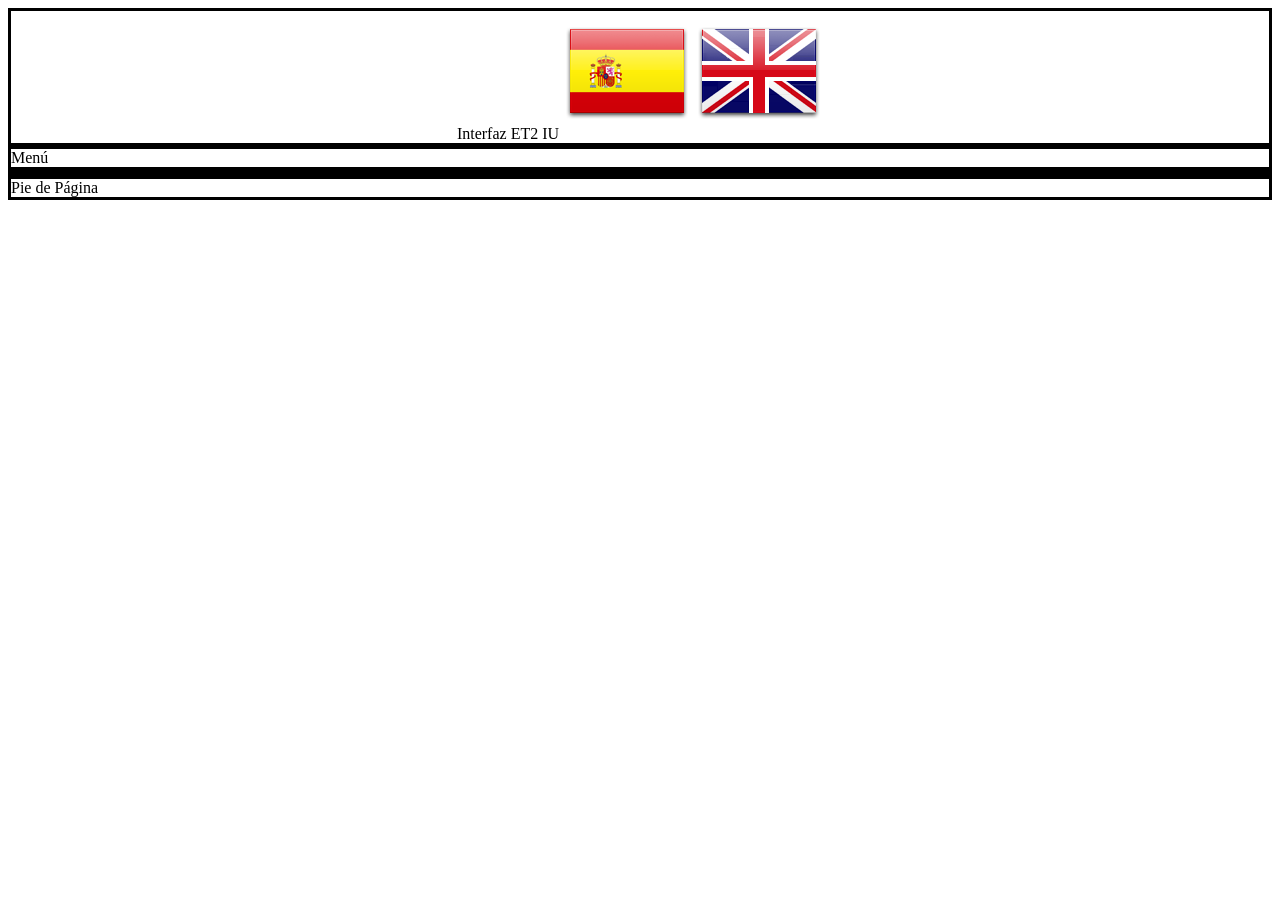
<file: ET3_ ET3_xor_Coffee_enjoyers/CODIGO/index.html>
<!DOCTYPE html>
<html>

<head>

	<meta charset="UTF-8">
	<!-- Igual el linkeo este hay que cambiarlo no estoy seguro, solo le cambie el nombre del archivo -->
	<link rel="stylesheet" type="text/css" href="./css/IU.css" media="screen" />

	<!-- ficheros de idiomas -->
	<script type="text/javascript" src="./locale/idioma.js"></script>
	<script type="text/javascript" src="./js_app/Textos_ES.js"></script>
	<script type="text/javascript" src="./js_app/Textos_EN.js"></script>

	<script type="text/javascript" src="./js_core/Validaciones_Atomicas.js"></script>
	<script type="text/javascript" src="./js_core/ExternalAccess.js"></script>
	<script type="text/javascript" src="./js_core/Tests_class.js"></script>
	<script type="text/javascript" src="./js_core/DOM_class.js"></script>

	<script type="text/javascript" src="./js_base/EntidadAbstracta.js"></script>

	<script type="text/javascript" src="./js_app/analysis_preparation.js"></script>
	<script type="text/javascript" src="./js_app/project.js"></script>
	<script type="text/javascript" src="./js_app/tests_analysis_preparation.js"></script>
	<script type="text/javascript" src="./js_app/tests_project.js"></script>


	<!-- Hace falta cargar los html del API y estructuras?-->

	<!-- Creo que hace falta cargar el de datos-->

	<!-- este es el script que carga las librerias ajax que usamos para acceder al back -->
	<script src="https://ajax.googleapis.com/ajax/libs/jquery/3.7.1/jquery.min.js"></script>
</head>

<body onload="">

	<header id='header_page' class='bordeado'>
		<spam class="text_titulo_app"></spam>

		<img src="./iconos/Spain.png" onclick="setLang('ES');" />
		<img src="./iconos/United-Kingdom.png" onclick="setLang('EN');" />

		<img id="botonTEST" src="./iconos/TEST.png" onclick="validar.test_run();" />
	</header>

	<nav class='bordeado'><span class="text_titulo_menu" onclick="menu_work();">Opciones de ménu</span></nav>

	<aside id='div-menu'>
		<ol>
			<li class="opcionmenu"><span class="text_project" onclick="validar = new project();"></span></li>
			<li class="opcionmenu"><span class="text_analysis_prep"
					onclick="validar = new analysis_preparation();"></span></li>
		</ol>
	</aside>

	<section id="workspace" class='bordeado'>

		<div id='title_page' class='bordeado'>
			<spam id="text_title_page" class="">titulo de pagina de entidad</spam>
		</div>

		<div id="id_tabla_datos">

			<div id="addysearch">
				<img id="botonADD" src="./iconos/ADD.png" onclick="validar.createForm_ADD();" />
				<img id="botonSEARCH" src="./iconos/SEARCH.png" onclick="validar.createForm_SEARCH();" />

				<select id="seleccioncolumnas" size="2" multiple>
				</select>

			</div>

			<table id="tabladatosalumnos">
				<thead id="titulostablacabecera"></thead>
				<tbody id="muestradatostabla"></tbody>
			</table>

			<br>
			<img src="./iconos/BACK.png" onclick="validar.cerrar_tabla();" />

		</div>

	</section>

	<div class="div_IU_form" id='div_IU_form'>

		<div class="contenidoForm" id="contenidoForm">
			<div class="class_titulo_form">
				<spam id="class_contenido_titulo_form" class="">titulo para el formulario de este tamano</spam>
			</div>

			<form id='IU_form' name='IU_form' method='POST' enctype="multipart/form-data" class="formulario">

			</form>
			<br>
			<img src="./iconos/BACK.png" onclick="validar.cerrar_formulario();" />
		</div>

	</div>


	<div class="contenidoForm" id='div_IU_test'>

		<div class="" id="contenidoTests">
			<h1 id="res_estructura_tests"></h1>
			<p id="resultadodef"></p>
			<table border="1">
				<tbody id="tablaresultadostest">
				</tbody>
			</table>
		</div>

		<div class="" id="contenidoPruebas">
			<h1 id="res_estructura_pruebas"></h1>
			<p id="resultadoprueba"></p>
			<div id="div_tabla_prueba">
				<table id="tabla_prueba" border="1">
					<tbody id="tablaresultadosprueba">
					</tbody>
				</table>
			</div>
		</div>

		<div class="" id="resultadopruebas">
			<h1 id="res_pruebas"></h1>
			<p id="resultadotest"></p>
			<div id="div_resultado_prueba">
				<table id="resultado_prueba" border="1">
					<tbody id="salidaresultadosprueba">
					</tbody>
				</table>

			</div>
		</div>

		<img src="./iconos/BACK.png" onclick="validar.cerrar_test();" />

	</div>



	<footer class='bordeado'>
		<spam class="text_titulo_pie">Pie de página</spam>
	</footer>

	<!-- Overlay para acompañar el modal -->
	<div id="modal_action_overlay"></div>

	<!-- Modal para mostrar los errores de accion -->
	<div id="error_action_modal">
		<span id="error_action_msg"></span>
		<!--<img src="./iconos/BACK.png" onclick="cerrarModalError();" />-->
		<button onclick="validar.cerrarModalError()">X</button>
	</div>

	<script type="text/javascript">

		document.getElementById('div-menu').style.display = 'none';
		document.getElementById('div_IU_form').style.display = 'none';
		document.getElementById('id_tabla_datos').style.display = 'none';
		document.getElementById('title_page').style.display = 'none';
		document.getElementById('botonTEST').style.display = 'none';
		document.getElementById('div_IU_test').style.display = 'none';
		// poner no visible el modal de error de accion
		document.getElementById('error_action_modal').style.display = 'none';

		function menu_work() {
			if (document.getElementById('div-menu').style.display == 'none') {
				document.getElementById('div-menu').style.display = 'block';
			}
			else {
				document.getElementById('div-menu').style.display = 'none';
			}
		}

		setLang('');

	</script>

</body>


</html>
</file>
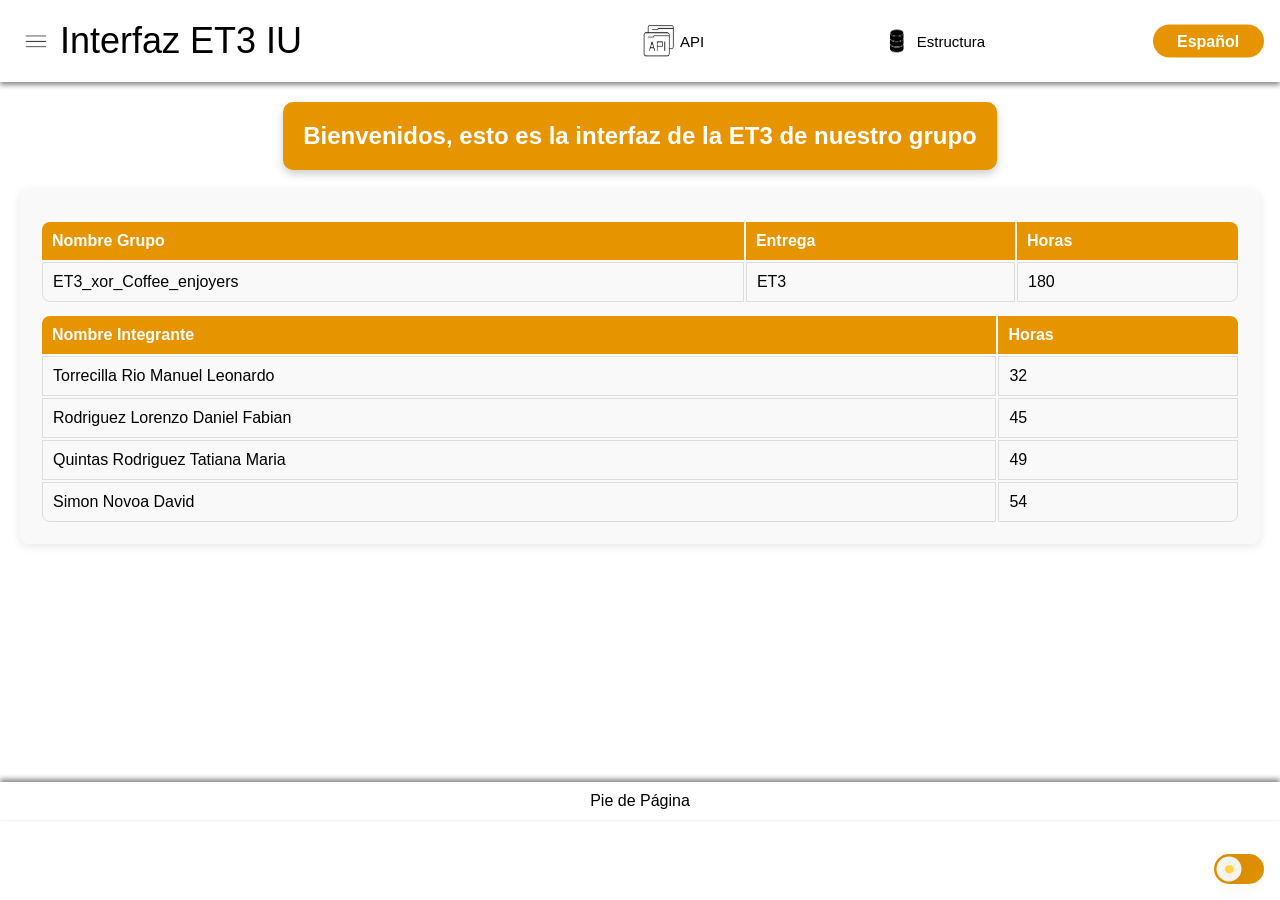
<file: ET3_ET3_xor_Coffee_enjoyers/CODIGO/index.html>
<!DOCTYPE html>
<html>

<head>
	<title class="text_titulo_app"></title>
	<meta charset="UTF-8">
	<meta name="viewport" content="width=device-width, initial-scale=1.0">

	<link rel="stylesheet" type="text/css" href="./css/IU.css" media="screen" />


	<!-- ficheros de idiomas -->
	<script type="text/javascript" src="./locale/idioma.js"></script>
	<script type="text/javascript" src="./js_app/Textos_ES.js"></script>
	<script type="text/javascript" src="./js_app/Textos_EN.js"></script>

	<!-- clases auxiliares -->
	<script type="text/javascript" src="./js_core/Validaciones_Atomicas.js"></script>
	<script type="text/javascript" src="./js_core/ExternalAccess.js"></script>
	<script type="text/javascript" src="./js_app/colocador_valores.js"></script>
	<script type="text/javascript" src="./js_app/constructor_form.js"></script>
	<script type="text/javascript" src="./js_app/constructor_validaciones.js"></script>

	<!-- arbol de clases de entidades -->
	<script type="text/javascript" src="./js_core/Tests_class.js"></script>
	<script type="text/javascript" src="./js_core/DOM_class.js"></script>
	<script type="text/javascript" src="./js_base/EntidadAbstracta.js"></script>

	<script type="text/javascript" src="./js_app/estructura_analysis_preparation.js"></script>
	<script type="text/javascript" src="./js_app/analysis_preparation.js"></script>

	<script type="text/javascript" src="./js_app/estructura_project.js"></script>
	<script type="text/javascript" src="./js_app/project.js"></script>

	<script type="text/javascript" src="./js_app/estructura_characteristic.js"></script>
	<script type="text/javascript" src="./js_app/characteristic.js"></script>

	<!-- Tests de entidades -->
	<script type="text/javascript" src="./js_app/tests_analysis_preparation.js"></script>
	<script type="text/javascript" src="./js_app/tests_project.js"></script>
	<script type="text/javascript" src="./js_app/tests_characteristic.js"></script>

	<!-- Fichero de datos-->
	<script type="text/javascript" src="./ET3_Datos_ET3_xor_Coffee_enjoyers.js"></script>

	<!-- este es el script que carga las librerias ajax que usamos para acceder al back -->
	<script src="https://ajax.googleapis.com/ajax/libs/jquery/3.7.1/jquery.min.js"></script>
</head>

<body onload="" class="darkmode">

	<div class="contenidoForm" id='div_IU_test'>

		<div class="" id="contenidoTests">
			<h1 id="res_estructura_tests"></h1>
			<p id="resultadodef"></p>
			<table border="1">
				<tbody id="tablaresultadostest">
				</tbody>
			</table>
		</div>

		<div class="" id="contenidoPruebas">
			<h1 id="res_estructura_pruebas"></h1>
			<p id="resultadoprueba"></p>
			<div id="div_tabla_prueba">
				<table id="tabla_prueba" border="1">
					<tbody id="tablaresultadosprueba">
					</tbody>
				</table>
			</div>
		</div>

		<div class="" id="resultadopruebas">
			<h1 id="res_pruebas"></h1>
			<p id="resultadotest"></p>
			<div id="div_resultado_prueba">
				<table id="resultado_prueba" border="1">
					<tbody id="salidaresultadosprueba">
					</tbody>
				</table>

			</div>
		</div>
		<img id="botonBACK" src="./iconos/BACK.png" onclick="validar.cerrar_test();"
			onmouseover="changeImageOnHover(true, 'BACK');" onmouseout="changeImageOnHover(false, 'BACK');" />
	</div>

	<header id='header_page' class='bordeado'>

		<nav class='navbar'>
			<img id="botonMENU" src="./iconos/MENU.png" onclick="menu_work();"
				onmouseover="changeImageOnHover(true, 'MENU');" onmouseout="changeImageOnHover(false, 'MENU');" />
		</nav>

		<aside id='div-menu'>
			<h2 class="text_titulo_menu"></h2>
			<ol class="no-style">
				<li class="opcionmenu"><span  class="text_project" 
						onclick="validar = new project(); menu_work();"></span></li>
				<li class="opcionmenu"><span class="text_analysis_prep" 
						onclick="validar = new analysis_preparation(); menu_work();"></span></li>
				<li class="opcionmenu"><span class="text_characteristic" 
						onclick="validar = new characteristic(); menu_work();"></span>
				</li>
			</ol>

		</aside>

		<spam class="text_titulo_app"></spam>

		<div class="opciones">
			<a href="API.html" class="conjuntoAPI">
				<img id="botonAPI" src="./iconos/API.png" onmouseover="changeImageOnHover(true, 'API');"
					onmouseout="changeImageOnHover(false, 'API');" />
				<span class="API" onmouseover="changeImageOnHover(true, 'API');"
					onmouseout="changeImageOnHover(false, 'API');"></span>

			</a>
			<a href="estructuras.html" class="conjuntoESTRUCTURAS">
				<img id="botonESTRUCTURAS" src="./iconos/ESTRUCTURAS.png"
					onmouseover="changeImageOnHover(true, 'ESTRUCTURAS');"
					onmouseout="changeImageOnHover(false, 'ESTRUCTURAS');" />
				<span class="base_de_datos" onmouseover="changeImageOnHover(true, 'ESTRUCTURAS');"
				onmouseout="changeImageOnHover(false, 'ESTRUCTURAS');"></span>
			</a>
		</div>

		<!-- Select para cambiar idiomas -->
		<select id="languageSelect" onchange="setLang(this.value);">
			<option value="ES" class="idiomaES"></option>
			<option value="EN" class="idiomaEN"></option>
		</select>

		<img id="botonTEST" src="./iconos/TEST.png" onclick="validar.test_run();"
			onmouseover="changeImageOnHover(true, 'TEST');" onmouseout="changeImageOnHover(false, 'TEST');" />


	</header>

	<section id="workspace" class='bordeado'>

		<div id='title_page' class='bordeado'>
			<spam id="text_title_page" class=""></spam>
		</div>

		<div id="id_tabla_datos">

			<div id="addysearch">
				<img id="botonADD" src="./iconos/ADD.png" onclick="validar.createForm('ADD');"
					onmouseover="changeImageOnHover(true, 'ADD');" onmouseout="changeImageOnHover(false, 'ADD');" />

				<img id="botonSEARCH" src="./iconos/SEARCH.png" onclick="validar.createForm('SEARCH');"
					onmouseover="changeImageOnHover(true, 'SEARCH');"
					onmouseout="changeImageOnHover(false, 'SEARCH');" />


				<select id="seleccioncolumnas" size="2" multiple>
				</select>

				<div class="botonesSiguienteAnterior">
					<img id="botonANT" src="./iconos/ANT.png" onmouseover="changeImageOnHover(true, 'ANT');"
						onmouseout="changeImageOnHover(false, 'ANT');" />

					<span id="PaginaActual"></span>
					<span id="preposicionPag" class="preposicionPag"></span>
					<span id="FilasTotales"></span>

					<img id="botonSIG" src="./iconos/SIG.png" onmouseover="changeImageOnHover(true, 'SIG');"
						onmouseout="changeImageOnHover(false, 'SIG');" />
				</div>

			</div>

			<table id="tabladatosalumnos">
				<thead id="titulostablacabecera"></thead>
				<tbody id="muestradatostabla"></tbody>
			</table>

			<br>
			<img id="botonBACK2" src="./iconos/BACK.png" onclick="validar.cerrar_tabla();"
				onmouseover="changeImageOnHover(true, 'BACK','2');"
				onmouseout="changeImageOnHover(false, 'BACK','2');" />

		</div>

	</section>

	<div class="div_IU_form" id='div_IU_form'>

		<div class="contenidoForm" id="contenidoForm">
			<div class="class_titulo_form">
				<spam id="class_contenido_titulo_form" class=""></spam>
			</div>

			<form id='IU_form' name='IU_form' method='POST' enctype="multipart/form-data" class="formulario">

			</form>
			<br>

			<img id="botonBACK3" src="./iconos/BACK.png" onclick="validar.cerrar_formulario();"
				onmouseover="changeImageOnHover(true, 'BACK','3');"
				onmouseout="changeImageOnHover(false, 'BACK','3');" />

		</div>

	</div>

	<h1 id="textoInicio" class="textoInicio"></h1>

	<div id="divTablasDatosEntrega">
		<table>
			<tbody id="salidaDatosEntrega">
			</tbody>
		</table>
		<table>
			<tbody id="salidaDatosEntregaPersonas">
			</tbody>
		</table>

	</div>

	<footer id="footer_page">
		<spam class="text_titulo_pie"></spam>
	</footer>

	<!-- Overlay para acompañar el modal -->
	<div id="modal_action_overlay"></div>

	<!-- Modal para mostrar los errores de accion -->
	<div id="error_action_modal">
		<span id="error_action_msg"></span>
		<br>
		<button id="cerrar_modal" onclick="validar.cerrarModalError()">X</button>
	</div>

	<input type="checkbox" class="toggle" id="themeToggle" onclick="toggleTheme()">
	<div class="display">
		<label for="themeToggle" class="theme-label">
			<div class="circle">
				<img class="sun" src="./iconos/SUN.png" height='16px' />
				<img class="moon" src="./iconos/MOON.png" height='16px' />
			</div>
		</label>
	</div>

	<script type="text/javascript">

		function evento(event) {
			const menu = document.getElementById('div-menu');
			const menuToggleButton = document.getElementById('botonMENU');

			// Si el clic no fue dentro del menú ni en el botón para abrir el menú, cerramos el menú
			if (!menu.contains(event.target) && event.target !== menuToggleButton) {
				menu_work();
			}
		}

		function menu_work() {
			if (document.getElementById('div-menu').style.display == 'none') {
				document.getElementById('div-menu').style.display = 'block';
				// Cerrar el menú si se hace clic fuera de él
				document.addEventListener('click', evento);

			}
			else {
				document.getElementById('div-menu').style.display = 'none';
				document.removeEventListener('click', evento);

			}
		}

		document.getElementById('div-menu').style.display = 'none';
		document.getElementById('div_IU_form').style.display = 'none';
		document.getElementById('id_tabla_datos').style.display = 'none';
		document.getElementById('title_page').style.display = 'none';
		document.getElementById('botonTEST').style.display = 'none';
		document.getElementById('div_IU_test').style.display = 'none';
		// poner no visible el modal de error de accion
		document.getElementById('error_action_modal').style.display = 'none';


		let datos = eval("def_grupo_ET3_xor_Coffee_enjoyers");
		document.getElementById('divTablasDatosEntrega').style.display = 'block';
		let headersEntrega = `<tr class="parteSuperior1">
        	<th class="Nombre Grupo">Nombre Grupo</th>
        	<th class="Entrega">Entrega</th>
        	<th class="Horas Totales">Horas Totales</th>
        	</tr>`;
		document.getElementById('salidaDatosEntrega').innerHTML = headersEntrega;
		let headersPersonas = `<tr>
        	<th class="Nombre Integrante">Nombre Integrante</th>
        	<th class="Horas">Horas</th>
        	</tr>`;
		document.getElementById('salidaDatosEntregaPersonas').innerHTML = headersPersonas;

		let datosEntrega = `<tr>
            <td>`+ datos[1] + `</td>
            <td>`+ datos[0] + `</td>
            <td>`+ datos[4] + `</td>
            </tr>`;
		document.getElementById('salidaDatosEntrega').innerHTML += datosEntrega;

		let datosPersona = "";
		for (let i = 0; i < datos[2].length; i++) {
			datosPersona += `<tr>
            <td>`+ datos[2][i] + `</td>
            <td>`+ datos[3][i] + `</td>
            </tr>`;
		}
		document.getElementById('salidaDatosEntregaPersonas').innerHTML += datosPersona;
		setLang('');




		function toggleTheme() {
			const body = document.body;

			// Verificar si está en modo oscuro antes de cambiar
			const isDarkMode = body.classList.contains('darkmode');
			const actions = ['SEARCH', 'ADD', 'BACK', 'MENU', 'API', 'ESTRUCTURAS', 'TEST', 'SIG', 'ANT', 'SHOWCURRENT', 'DELETE', 'EDIT', 'FILE'];  // Asegúrate de incluir todas las acciones que usas en tu página

			// Cambiar entre modo claro y oscuro
			if (isDarkMode) {
				body.classList.remove('darkmode');
				body.classList.add('lightmode');
			} else {
				body.classList.remove('lightmode');
				body.classList.add('darkmode');
			}

			// Actualizar las imágenes después de cambiar el tema
			actions.forEach(action => {
				const botones = document.querySelectorAll(`[id^="boton${action}"]`);  // Obtener todos los botones que empiezan con "boton" + acciónacción
				botones.forEach(boton => {
					if (body.classList.contains('darkmode')) {
						boton.src = `./iconos/` + action + `(gris).png`;  // Imagen para modo oscuro
					} else {
						boton.src = `./iconos/` + action + `.png`;  // Imagen para modo claro
					}
					boton.style.width = '40px';
					boton.style.height = '40px';
				});
			});
		}



		document.addEventListener('DOMContentLoaded', () => {
			const body = document.body;
			const toggle = document.getElementById('themeToggle');
			const actions = ['SEARCH', 'ADD', 'BACK', 'MENU', 'API', 'ESTRUCTURAS', 'TEST', 'SIG', 'ANT', 'SHOWCURRENT', 'DELETE', 'EDIT', 'FILE'];  // Asegúrate de incluir todas las acciones que usas en tu página

			// Establecer modo claro por defecto
			body.classList.remove('darkmode');
			body.classList.add('lightmode');

			// Sincronizar el estado del toggle (asegura que el botón esté en la posición "apagado")
			toggle.checked = false;

			actions.forEach(action => {
				const botones = document.querySelectorAll(`[id^="boton${action}"]`);  // Obtener todos los botones que empiezan con "boton" + acciónacción
				botones.forEach(boton => {
					if (body.classList.contains('darkmode')) {
						boton.src = `./iconos/` + action + `(gris).png`;  // Imagen para modo oscuro
					} else {
						boton.src = `./iconos/` + action + `.png`;  // Imagen para modo claro
					}
					boton.style.width = '40px';
					boton.style.height = '40px';
				});
			});
		});




		function changeImageOnHover(isMouseOver, action, aux = "") {
			const body = document.body;
			boton = document.getElementById("boton" + action + aux);
			if (isMouseOver) {
				// Si el mouse está sobre la imagen, la cambiamos
				if (body.classList.contains('darkmode')) {
					boton.src = `./iconos/` + action + `(naranja).png`;  // Imagen oscura al pasar el mouse
				} else {
					boton.src = `./iconos/` + action + `(naranja).png`;  // Otra imagen al pasar el mouse en modo claro
				}
				boton.style.width = '40px';
				boton.style.height = '40px';
			} else {
				// Cuando el mouse sale de la imagen, la restauramos según el modo
				if (body.classList.contains('darkmode')) {
					boton.src = `./iconos/` + action + `(gris).png`;  // Imagen para modo oscuro
				} else {
					boton.src = `./iconos/` + action + `.png`;  // Imagen para modo claro
				}
				boton.style.width = '40px';
				boton.style.height = '40px';
			}
		}


	</script>

</body>


</html>
</file>
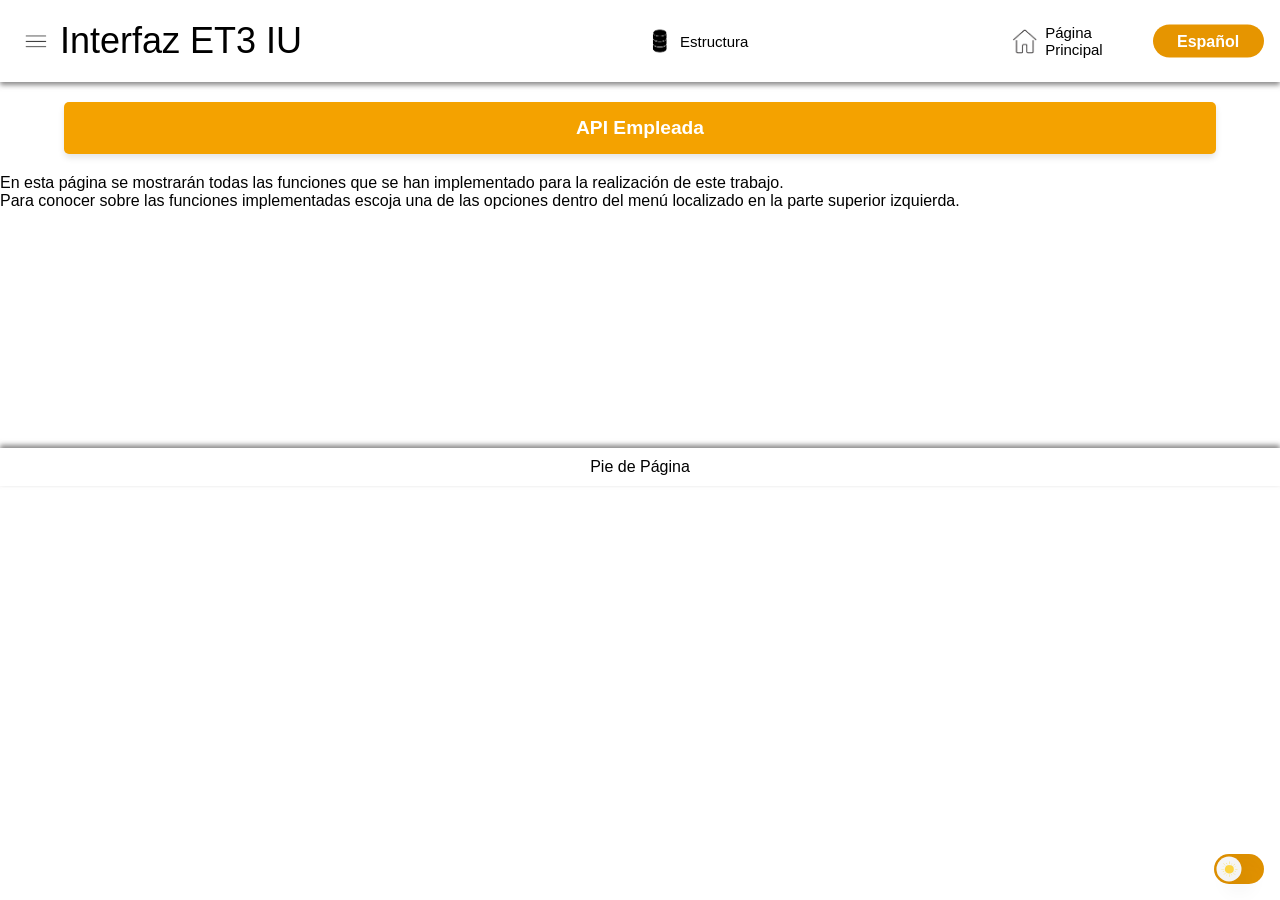
<file: ET3_ET3_xor_Coffee_enjoyers/CODIGO/API.html>
<!DOCTYPE html>
<html>

<head>
    <title class="text_titulo_app_api"></title>
    <meta charset="UTF-8">
    <meta name="viewport" content="width=device-width, initial-scale=1.0">

	<link rel="stylesheet" type="text/css" href="./css/IU.css" media="screen" />


    <!-- ficheros de idiomas -->
    <script type="text/javascript" src="./locale/idioma.js"></script>
    <script type="text/javascript" src="./js_app/Textos_ES.js"></script>
    <script type="text/javascript" src="./js_app/Textos_EN.js"></script>

</head>

<body onload="" class="darkmode">

    <header id='header_page' class='bordeado'>

        <nav class="navbar">
            <img id="botonMENU" src="./iconos/MENU.png" onclick="menu_work();"
                onmouseover="changeImageOnHover(true, 'MENU');" onmouseout="changeImageOnHover(false, 'MENU');" />
        </nav>

        <aside id='div-menu'>
            <h2 class="text_titulo_menu"></h2>
            <ol class="no-style">
                <li class="opcionmenu"><span class="opt_funciones_test" 
                        onclick="showAPI('test'); menu_work();"></span></li>
                <li class="opcionmenu"><span class="opt_funciones_tabla" 
                        onclick="showAPI('tabla'); menu_work();"></span></li>
                <li class="opcionmenu"><span class="opt_funciones_form" 
                        onclick="showAPI('form'); menu_work();"></span></li>
                <li class="opcionmenu"><span class="opt_funciones_valid" 
                        onclick="showAPI('validaciones'); menu_work();"></span></li>
                <li class="opcionmenu"><span class="opt_funciones_other" 
                        onclick="showAPI('other'); menu_work();"></span>
                </li>
            </ol>

        </aside>

        <spam class="text_titulo_app"></spam>

        <div class="opciones">
            <a href="estructuras.html" class="conjuntoESTRUCTURAS">
                <img id="botonESTRUCTURAS" src="./iconos/ESTRUCTURAS.png"
                    onmouseover="changeImageOnHover(true, 'ESTRUCTURAS');"
                    onmouseout="changeImageOnHover(false, 'ESTRUCTURAS');" />
                <span class="base_de_datos" onmouseover="changeImageOnHover(true, 'ESTRUCTURAS');"
                onmouseout="changeImageOnHover(false, 'ESTRUCTURAS');"></span>
            </a>
            <a href="index.html" class="conjuntoINDEX">
                <img id="botonHOME" src="./iconos/HOME.png" 
                    onmouseover="changeImageOnHover(true, 'HOME');" onmouseout="changeImageOnHover(false, 'HOME');" />
                <span class="pagina_principal" onmouseover="changeImageOnHover(true, 'HOME');"
                onmouseout="changeImageOnHover(false, 'HOME');"></span>
            </a>
        </div>

        <!-- Select para cambiar idiomas -->
        <select id="languageSelect" onchange="setLang(this.value);">
            <option value="ES" class="idiomaES"></option>
            <option value="EN" class="idiomaEN"></option>
        </select>



    </header>

    <div id="workspace" class="bordeado">
        <div id='title_page' class='bordeado'>
            <spam id="text_title_page" class="text_title_page_default_API"></spam>
        </div>

        <div id="structInfo">
            <p id="InfoText" class="InfoTextAPI1"></p>
            <p class="InfoTextAPI2"></p>
        </div>
    </div>


    <footer id='footer_page'>
        <spam class="text_titulo_pie"></spam>
    </footer>


    <input type="checkbox" class="toggle" id="themeToggle" onclick="toggleTheme()">
	<div class="display">
		<label for="themeToggle" class="theme-label">
			<div class="circle">
				<img class="sun" src="./iconos/SUN.png" height='16px' />
				<img class="moon" src="./iconos/MOON.png" height='16px' />
			</div>
		</label>
	</div>

    <script type="text/javascript">

        function evento(event) {
            const menu = document.getElementById('div-menu');
            const menuToggleButton = document.getElementById('botonMENU');

            // Si el clic no fue dentro del menú ni en el botón para abrir el menú, cerramos el menú
            if (!menu.contains(event.target) && event.target !== menuToggleButton) {
                menu_work();
            }
        }

        function menu_work() {
            if (document.getElementById('div-menu').style.display == 'none') {
                document.getElementById('div-menu').style.display = 'block';
                // Cerrar el menú si se hace clic fuera de él
                document.addEventListener('click', evento);

            }
            else {
                document.getElementById('div-menu').style.display = 'none';
                document.removeEventListener('click', evento);

            }
        }
        document.getElementById('div-menu').style.display = 'none';

        document.addEventListener('DOMContentLoaded', () => {
            const toggle = document.getElementById('themeToggle');
            const body = document.body;

            // Establecer modo claro por defecto
            body.classList.remove('darkmode');
            body.classList.add('lightmode');

            // Sincronizar el estado del toggle
            toggle.checked = false; // Asegurarse de que el botón esté en la posición "apagado"
        });


        function toggleTheme() {
            const body = document.body;

            // Verificar si está en modo oscuro antes de cambiar
            const isDarkMode = body.classList.contains('darkmode');
            const actions = ['ESTRUCTURAS', 'HOME', 'MENU'];  // Asegúrate de incluir todas las acciones que usas en tu página

            // Cambiar entre modo claro y oscuro
            if (isDarkMode) {
                body.classList.remove('darkmode');
                body.classList.add('lightmode');
            } else {
                body.classList.remove('lightmode');
                body.classList.add('darkmode');
            }

            // Actualizar las imágenes después de cambiar el tema
            actions.forEach(action => {
                const boton = document.getElementById("boton" + action);
                if (body.classList.contains('darkmode')) {
                    boton.src = `./iconos/`+action+`(gris).png`;  // Imagen para modo oscuro
                    boton.style.width = '40px';
                    boton.style.height = '40px';
                } else {
                    boton.src = `./iconos/`+action+`.png`;  // Imagen para modo claro
                    boton.style.width = '40px';
                    boton.style.height = '40px';
                }
            });
        }


        document.addEventListener('DOMContentLoaded', () => {
            const body = document.body;
            const toggle = document.getElementById('themeToggle');
            const actions = ['ESTRUCTURAS', 'HOME', 'MENU'];

            // Establecer modo claro por defecto
            body.classList.remove('darkmode');
            body.classList.add('lightmode');

            // Sincronizar el estado del toggle (asegura que el botón esté en la posición "apagado")
            toggle.checked = false;

            actions.forEach(action => {
                const boton = document.getElementById("boton" + action);
                if (body.classList.contains('darkmode')) {
                    boton.src = `./iconos/`+action+`(gris).png`;  // Imagen para modo oscuro
                    boton.style.width = '40px';
                    boton.style.height = '40px';
                } else {
                    boton.src = `./iconos/`+action+`.png`;  // Imagen para modo claro
                    boton.style.width = '40px';
                    boton.style.height = '40px';
                }
            });

        });



        function changeImageOnHover(isMouseOver, action) {
            const body = document.body;
            const boton = document.getElementById(`boton`+action);  // Usar el nombre de la acción para identificar el botón

            if (isMouseOver) {
                // Si el mouse está sobre la imagen, la cambiamos
                if (body.classList.contains('darkmode')) {
                    boton.src = `./iconos/`+action+`(naranja).png`;  // Imagen oscura al pasar el mouse
                    boton.style.width = '40px';
                    boton.style.height = '40px';
                } else {
                    boton.src = `./iconos/`+action+`(naranja).png`;  // Otra imagen al pasar el mouse en modo claro
                    boton.style.width = '40px';
                    boton.style.height = '40px';
                }
            } else {
                // Cuando el mouse sale de la imagen, la restauramos según el modo
                if (body.classList.contains('darkmode')) {
                    boton.src = `./iconos/`+action+`(gris).png`;  // Imagen para modo oscuro
                    boton.style.width = '40px';
                    boton.style.height = '40px';
                } else {
                    boton.src = `./iconos/`+action+`.png`;  // Imagen para modo claro
                    boton.style.width = '40px';
                    boton.style.height = '40px';
                }
            }
        }

        // Posiblemente se moverán a un arhcivo aparte
        function showAPI(APIElement) {
            document.getElementById("text_title_page").className = "text_title_page_" + APIElement;
            document.getElementById("structInfo").style = 'text-align: left;';
            switch (APIElement) {
                case 'test':
                    document.getElementById('structInfo').innerHTML = `
                    <p class='clase2'></p>
                    <div class='StrucAPIInfo'><p class='func1'><pre class='desc1'></p></pre></div>
                    <div class='StrucAPIInfo'><p class='func2'><pre class='desc2'></p></pre></div>
                    <div class='StrucAPIInfo'><p class='func3'><pre class='desc3'></p></pre></div>
                    <div class='StrucAPIInfo'><p class='func4'><pre class='desc4'></p></pre></div>
                    <div class='StrucAPIInfo'><p class='func5'><pre class='desc5'></p></pre></div>
                    <div class='StrucAPIInfo'><p class='func6'><pre class='desc6'></p></pre></div>
                    <div class='StrucAPIInfo'><p class='func7'><pre class='desc7'></p></pre></div>
                    <div class='StrucAPIInfo'><p class='func8'><pre class='desc8'></p></pre></div>
                    <div class='StrucAPIInfo'><p class='func9'><pre class='desc9'></p></pre></div>
                    <div class='StrucAPIInfo'><p class='func10'><pre class='desc10'></p></pre></div>
                    <div class='StrucAPIInfo'><p class='func11'><pre class='desc11'></p></pre></div>
                    <div class='StrucAPIInfo'><p class='func12'><pre class='desc12'></p></pre></div>
                    <div class='StrucAPIInfo'><p class='func13'><pre class='desc13'></p></pre></div>
                    <p class='clase5'></p>
                    <div class='StrucAPIInfo'><p class='func14'><pre class='desc14'></p></pre></div>
                    <div class='StrucAPIInfo'><p class='func15'><pre class='desc15'></p></pre></div>
                    <p class='clase1'></p>
                    <div class='StrucAPIInfo'><p class='func16'><pre class='desc16'></p></pre></div>
                    <p class='clase3'></p>
                    <div class='StrucAPIInfo'><p class='func17'><pre class='desc17'></p></pre></div>
                    <div class='StrucAPIInfo'><p class='func18'><pre class='desc18'></p></pre></div>
                    <div class='StrucAPIInfo'><p class='func23'><pre class='desc23'></p></pre></div>
                    <p class='clase10'></p>
                    <div class='StrucAPIInfo'><p class='func19'><pre class='desc19'></p></pre></div>
                    <p class='clase7'></p>
                    <div class='StrucAPIInfo'><p class='func20'><pre class='desc20'></p></pre></div>
                    <div class='StrucAPIInfo'><p class='func21'><pre class='desc21'></p></pre></div>
                    <p class='clase8'></p>
                    <div class='StrucAPIInfo'><p class='func22'><pre class='desc22'></p></pre></div>
                    `;
                    break;
                case 'tabla':
                    document.getElementById('structInfo').innerHTML = `
                    <p class='clase1'></p>
                    <div class='StrucAPIInfo'><p class='func24'><pre class='desc24'></p></pre></div>
                    <div class='StrucAPIInfo'><p class='func25'><pre class='desc25'></p></pre></div>
                    <div class='StrucAPIInfo'><p class='func26'><pre class='desc26'></p></pre></div>
                    <div class='StrucAPIInfo'><p class='func27'><pre class='desc27'></p></pre></div>
                    <p class='clase11'></p>
                    <div class='StrucAPIInfo'><p class='func28'><pre class='desc28'></p></pre></div>
                    <p class='clase3'></p>
                    <div class='StrucAPIInfo'><p class='func29'><pre class='desc29'></p></pre></div>
                    <div class='StrucAPIInfo'><p class='func30'><pre class='desc30'></p></pre></div>
                    <div class='StrucAPIInfo'><p class='func31'><pre class='desc31'></p></pre></div>
                    <div class='StrucAPIInfo'><p class='func32'><pre class='desc32'></p></pre></div>
                    <div class='StrucAPIInfo'><p class='func33'><pre class='desc33'></p></pre></div>
                    <div class='StrucAPIInfo'><p class='func34'><pre class='desc34'></p></pre></div>
                    <div class='StrucAPIInfo'><p class='func35'><pre class='desc35'></p></pre></div>
                    <div class='StrucAPIInfo'><p class='func36'><pre class='desc36'></p></pre></div>
                    <div class='StrucAPIInfo'><p class='func37'><pre class='desc37'></p></pre></div>
                    <div class='StrucAPIInfo'><p class='func38'><pre class='desc38'></p></pre></div>`;
                    break;
                case 'form':
                    document.getElementById('structInfo').innerHTML = `
                    <p class='clase4'></p>
                    <div class='StrucAPIInfo'><p class='func39'><pre class='desc39'></p></pre></div>
                    <div class='StrucAPIInfo'><p class='func40'><pre class='desc40'></p></pre></div>
                    <div class='StrucAPIInfo'><p class='func41'><pre class='desc41'></p></pre></div>
                    <div class='StrucAPIInfo'><p class='func42'><pre class='desc42'></p></pre></div>
                    <div class='StrucAPIInfo'><p class='func43'><pre class='desc43'></p></pre></div>
                    <div class='StrucAPIInfo'><p class='func44'><pre class='desc44'></p></pre></div>
                    <div class='StrucAPIInfo'><p class='func45'><pre class='desc45'></p></pre></div>
                    <div class='StrucAPIInfo'><p class='func46'><pre class='desc46'></p></pre></div>
                    <div class='StrucAPIInfo'><p class='func47'><pre class='desc47'></p></pre></div>
                    <div class='StrucAPIInfo'><p class='func48'><pre class='desc48'></p></pre></div>
                    <div class='StrucAPIInfo'><p class='func49'><pre class='desc49'></p></pre></div>
                    <div class='StrucAPIInfo'><p class='func50'><pre class='desc50'></p></pre></div>
                    <div class='StrucAPIInfo'><p class='func51'><pre class='desc51'></p></pre></div>
                    <p class='clase6'></p>
                    <div class='StrucAPIInfo'><p class='func52'><pre class='desc52'></p></pre></div>
                    <div class='StrucAPIInfo'><p class='func53'><pre class='desc53'></p></pre></div>
                    <p class='clase7'></p>
                    <div class='StrucAPIInfo'><p class='func54'><pre class='desc54'></p></pre></div>
                    <p class='clase1'></p>
                    <div class='StrucAPIInfo'><p class='func55'><pre class='desc55'></p></pre></div>
                    <div class='StrucAPIInfo'><p class='func56'><pre class='desc56'></p></pre></div>
                    <div class='StrucAPIInfo'><p class='func57'><pre class='desc57'></p></pre></div>
                    <div class='StrucAPIInfo'><p class='func58'><pre class='desc58'></p></pre></div>
                    <div class='StrucAPIInfo'><p class='func59'><pre class='desc59'></p></pre></div>
                    <div class='StrucAPIInfo'><p class='func60'><pre class='desc60'></p></pre></div>
                    <div class='StrucAPIInfo'><p class='func61'><pre class='desc61'></p></pre></div>
                    <div class='StrucAPIInfo'><p class='func62'><pre class='desc62'></p></pre></div>
                    <div class='StrucAPIInfo'><p class='func63'><pre class='desc63'></p></pre></div>
                    <div class='StrucAPIInfo'><p class='func64'><pre class='desc64'></p></pre></div>
                    <div class='StrucAPIInfo'><p class='func65'><pre class='desc65'></p></pre></div>
                    <div class='StrucAPIInfo'><p class='func66'><pre class='desc66'></p></pre></div>
                    <div class='StrucAPIInfo'><p class='func67'><pre class='desc67'></p></pre></div>
                    <div class='StrucAPIInfo'><p class='func68'><pre class='desc68'></p></pre></div>
                    <div class='StrucAPIInfo'><p class='func69'><pre class='desc69'></p></pre></div>
                    <div class='StrucAPIInfo'><p class='func70'><pre class='desc70'></p></pre></div>
                    <p class='clase3'></p>
                    <div class='StrucAPIInfo'><p class='func71'><pre class='desc71'></p></pre></div>
                    <div class='StrucAPIInfo'><p class='func72'><pre class='desc72'></p></pre></div>
                    <div class='StrucAPIInfo'><p class='func73'><pre class='desc73'></p></pre></div>
                    <div class='StrucAPIInfo'><p class='func74'><pre class='desc74'></p></pre></div>
                    <div class='StrucAPIInfo'><p class='func75'><pre class='desc75'></p></pre></div>`;
                    break;
                case 'validaciones':
                    document.getElementById('structInfo').innerHTML = `
                        <p class='clase14'></p>
                        <div class='StrucAPIInfo'><p class='func86'><pre class='desc86'></p></pre></div>
                        <div class='StrucAPIInfo'><p class='func87'><pre class='desc87'></p></pre></div>
                        <div class='StrucAPIInfo'><p class='func88'><pre class='desc88'></p></pre></div>
                        <div class='StrucAPIInfo'><p class='func89'><pre class='desc89'></p></pre></div>
                        <div class='StrucAPIInfo'><p class='func90'><pre class='desc90'></p></pre></div>
                        <div class='StrucAPIInfo'><p class='func91'><pre class='desc91'></p></pre></div>
                        <div class='StrucAPIInfo'><p class='func92'><pre class='desc92'></p></pre></div>
                        <div class='StrucAPIInfo'><p class='func93'><pre class='desc93'></p></pre></div>`;
                    break;
                case 'other':
                    document.getElementById('structInfo').innerHTML = `
                        <p class='clase12'></p>
                        <div class='StrucAPIInfo'><p class='func76'><pre class='desc76'></p></pre></div>
                        <div class='StrucAPIInfo'><p class='func77'><pre class='desc77'></p></pre></div>
                        <div class='StrucAPIInfo'><p class='func78'><pre class='desc78'></p></pre></div>
                        <div class='StrucAPIInfo'><p class='func79'><pre class='desc79'></p></pre></div>
                        <div class='StrucAPIInfo'><p class='func80'><pre class='desc80'></p></pre></div>
                        <div class='StrucAPIInfo'><p class='func81'><pre class='desc81'></p></pre></div>
                        <p class='clase16'></p>
                        <div class='StrucAPIInfo'><p class='func82'><pre class='desc82'></p></pre></div>
                        <div class='StrucAPIInfo'><p class='func83'><pre class='desc83'></p></pre></div>
                        <div class='StrucAPIInfo'><p class='func84'><pre class='desc84'></p></pre></div>
                        <p class='clase15'></p>
                        <div class='StrucAPIInfo'><p class='func85'><pre class='desc85'></p></pre></div>`;
                    break;
            }
            setLang('');
        }

        setLang('');

    </script>

</body>


</html>
</file>
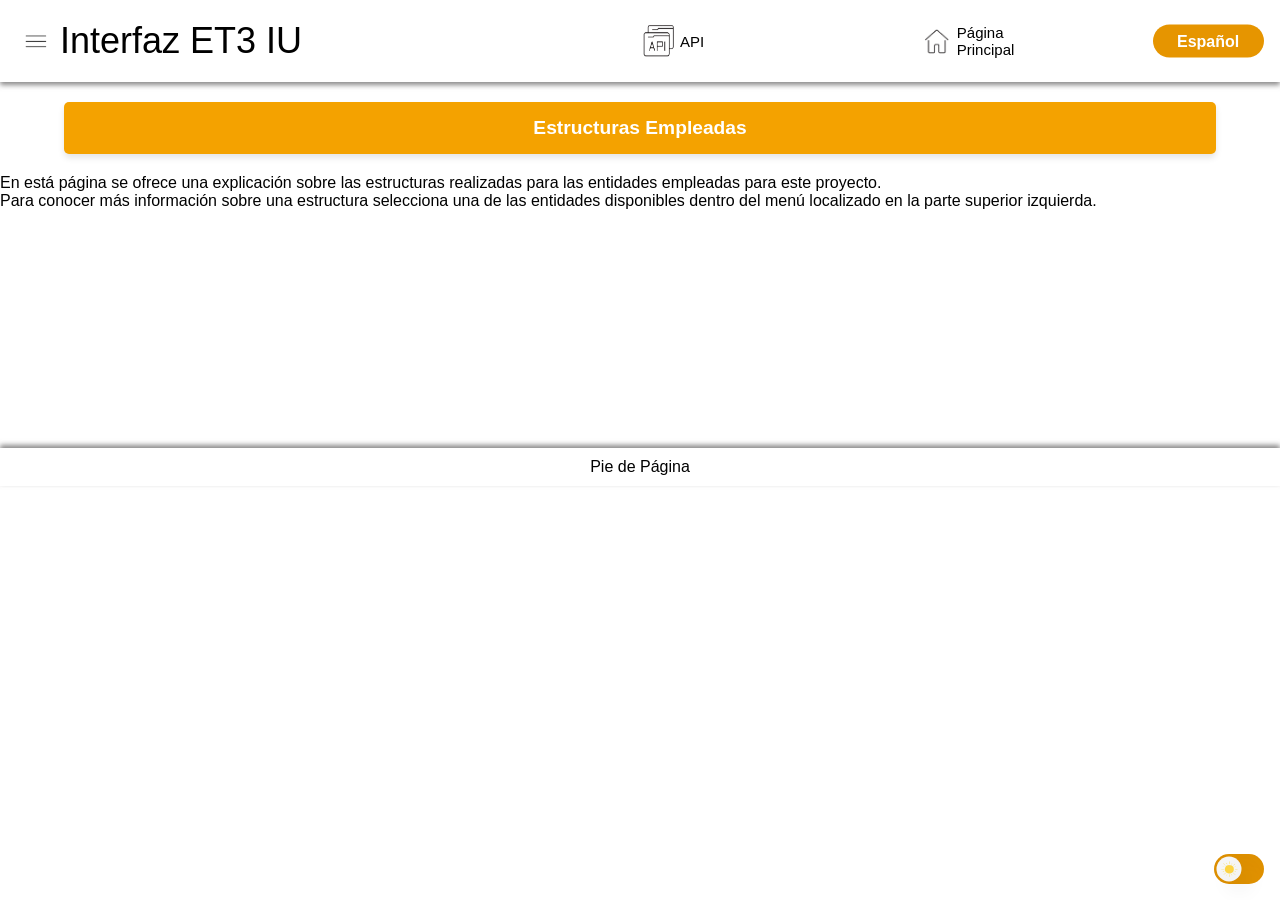
<file: ET3_ET3_xor_Coffee_enjoyers/CODIGO/estructuras.html>
<!DOCTYPE html>
<html>

<head>
    <title class="text_titulo_app_est"></title>
    <meta charset="UTF-8">
    <meta name="viewport" content="width=device-width, initial-scale=1.0">

    <link rel="stylesheet" type="text/css" href="./css/IU.css" media="screen" />

    <!-- ficheros de idiomas -->
    <script type="text/javascript" src="./locale/idioma.js"></script>
    <script type="text/javascript" src="./js_app/Textos_ES.js"></script>
    <script type="text/javascript" src="./js_app/Textos_EN.js"></script>

</head>

<body onload="" class="darkmode">

    <header id="header_page" class="bordeado">

        <nav class="navbar">
            <img id="botonMENU" src="./iconos/MENU.png" onclick="menu_work();"
                onmouseover="changeImageOnHover(true, 'MENU');" onmouseout="changeImageOnHover(false, 'MENU');" />
        </nav>

        <aside id="div-menu">
            <h2 class="text_titulo_menu"></h2>
            <ol class="no-style">
                <li class="opcionmenu"><span class="text_struct" 
                        onclick="showEstructura('struct'); menu_work();"></span></li>
                <li class="opcionmenu"><span class="text_project" 
                        onclick="showEstructura('project'); menu_work();"></span></li>
                <li class="opcionmenu"><span class="text_analysis_prep" 
                        onclick="showEstructura('analysis_preparation'); menu_work();"></span></li>
                <li class="opcionmenu"><span class="text_characteristic" 
                        onclick="showEstructura('characteristic'); menu_work();"></span>
                </li>
            </ol>

        </aside>

        <spam class="text_titulo_app"></spam>

        <div class="opciones">
            <a href="API.html" class="conjuntoAPI">
                <img id="botonAPI" src="./iconos/API.png" onmouseover="changeImageOnHover(true, 'API');"
                    onmouseout="changeImageOnHover(false, 'API');" />
                <span class="API" onmouseover="changeImageOnHover(true, 'API');"
                    onmouseout="changeImageOnHover(false, 'API');"></span>
            </a>
            <a href="index.html" class="conjuntoINDEX">
                <img id="botonHOME" src="./iconos/HOME.png" onmouseover="changeImageOnHover(true, 'HOME');"
                    onmouseout="changeImageOnHover(false, 'HOME');" />
                <span class="pagina_principal" onmouseover="changeImageOnHover(true, 'HOME');"
                    onmouseout="changeImageOnHover(false, 'HOME');"></span>
            </a>
        </div>

        <!-- Select para cambiar idiomas -->
        <select id="languageSelect" onchange="setLang(this.value);">
            <option value="ES" class="idiomaES"></option>
            <option value="EN" class="idiomaEN"></option>
        </select>


    </header>

    <div id="workspace" class="bordeado">
        <div id="title_page" class="bordeado">
            <spam id="text_title_page" class="text_title_page_default_structures"></spam>
        </div>

        <div id="structInfo">
            <p class="InfoTextStruct1"></p>
            <p class="InfoTextStruct2"></p>
        </div>
    </div>


    <footer id="footer_page">
        <spam class="text_titulo_pie"></spam>
    </footer>


    <input type="checkbox" class="toggle" id="themeToggle" onclick="toggleTheme()">
    <div class="display">
        <label for="themeToggle" class="theme-label">
            <div class="circle">
                <img class="sun" src="./iconos/SUN.png" height='16px' />
                <img class="moon" src="./iconos/MOON.png" height='16px' />
            </div>
        </label>
    </div>

    <script type="text/javascript">

        function evento(event) {
            const menu = document.getElementById("div-menu");
            const menuToggleButton = document.getElementById("botonMENU");

            // Si el clic no fue dentro del menú ni en el botón para abrir el menú, cerramos el menú
            if (!menu.contains(event.target) && event.target !== menuToggleButton) {
                menu_work();
            }
        }

        function menu_work() {
            if (document.getElementById("div-menu").style.display == "none") {
                document.getElementById("div-menu").style.display = "block";
                // Cerrar el menú si se hace clic fuera de él
                document.addEventListener("click", evento);

            }
            else {
                document.getElementById("div-menu").style.display = "none";
                document.removeEventListener("click", evento);

            }
        }
        document.getElementById("div-menu").style.display = "none";


        document.addEventListener("DOMContentLoaded", () => {
            const toggle = document.getElementById("themeToggle");
            const body = document.body;

            // Establecer modo claro por defecto
            body.classList.remove("darkmode");
            body.classList.add("lightmode");

            // Sincronizar el estado del toggle
            toggle.checked = false; // Asegurarse de que el botón esté en la posición "apagado"
        });


        function toggleTheme() {
            const body = document.body;

            // Verificar si está en modo oscuro antes de cambiar
            const isDarkMode = body.classList.contains('darkmode');
            const actions = ['API', 'HOME', 'MENU'];  // Asegúrate de incluir todas las acciones que usas en tu página

            // Cambiar entre modo claro y oscuro
            if (isDarkMode) {
                body.classList.remove('darkmode');
                body.classList.add('lightmode');
            } else {
                body.classList.remove('lightmode');
                body.classList.add('darkmode');
            }

            // Actualizar las imágenes después de cambiar el tema
            actions.forEach(action => {
                const boton = document.getElementById("boton" + action);
                if (body.classList.contains('darkmode')) {
                    boton.src = `./iconos/` + action + `(gris).png`;  // Imagen para modo oscuro
                    boton.style.width = '40px';
                    boton.style.height = '40px';
                } else {
                    boton.src = `./iconos/` + action + `.png`;  // Imagen para modo claro
                    boton.style.width = '40px';
                    boton.style.height = '40px';
                }
            });
        }


        document.addEventListener('DOMContentLoaded', () => {
            const body = document.body;
            const toggle = document.getElementById('themeToggle');
            const actions = ['API', 'HOME', 'MENU'];

            // Establecer modo claro por defecto
            body.classList.remove('darkmode');
            body.classList.add('lightmode');

            // Sincronizar el estado del toggle (asegura que el botón esté en la posición "apagado")
            toggle.checked = false;

            actions.forEach(action => {
                const boton = document.getElementById("boton" + action);
                if (body.classList.contains('darkmode')) {
                    boton.src = `./iconos/` + action + `(gris).png`;  // Imagen para modo oscuro
                    boton.style.width = '40px';
                    boton.style.height = '40px';
                } else {
                    boton.src = `./iconos/` + action + `.png`;  // Imagen para modo claro
                    boton.style.width = '40px';
                    boton.style.height = '40px';
                }
            });

        });



        function changeImageOnHover(isMouseOver, action) {
            const body = document.body;
            const boton = document.getElementById(`boton` + action);  // Usar el nombre de la acción para identificar el botón

            if (isMouseOver) {
                // Si el mouse está sobre la imagen, la cambiamos
                if (body.classList.contains('darkmode')) {
                    boton.src = `./iconos/` + action + `(naranja).png`;  // Imagen oscura al pasar el mouse
                    boton.style.width = '40px';
                    boton.style.height = '40px';
                } else {
                    boton.src = `./iconos/` + action + `(naranja).png`;  // Otra imagen al pasar el mouse en modo claro
                    boton.style.width = '40px';
                    boton.style.height = '40px';
                }
            } else {
                // Cuando el mouse sale de la imagen, la restauramos según el modo
                if (body.classList.contains('darkmode')) {
                    boton.src = `./iconos/` + action + `(gris).png`;  // Imagen para modo oscuro
                    boton.style.width = '40px';
                    boton.style.height = '40px';
                } else {
                    boton.src = `./iconos/` + action + `.png`;  // Imagen para modo claro
                    boton.style.width = '40px';
                    boton.style.height = '40px';
                }
            }
        }

        // Posiblemente se moverán a un arhcivo aparte
        function showEstructura(entity) {
            document.getElementById("text_title_page").className = "text_titulo_page_estructura_" + entity;
            document.getElementById("structInfo").style = 'text-align: left;';
            switch (entity) {
                case 'project':
                    console.log('project');
                    document.getElementById('structInfo').innerHTML = `
                        <div class='StrucAPIInfo'><p class='struct1'><pre class='desc94'></p></pre></div>
                    `;
                    break;
                case 'analysis_preparation':
                    document.getElementById('structInfo').innerHTML = `
                        <div class='StrucAPIInfo'><p class='struct2'><pre class='desc95'></p></pre></div>
                    `;
                    break;
                case 'characteristic':
                    document.getElementById('structInfo').innerHTML = `
                        <div class='StrucAPIInfo'><p class='struct3'><pre class='desc96'></p></pre></div>
                    `;
                    break;
                case 'struct':
                    document.getElementById('structInfo').innerHTML = `
                        <div class='StrucAPIInfo'><p class='struct4'><pre class='desc97'></p></pre></div>
                    `;
                    break;
            }

            setLang('');
        }

        setLang('');

    </script>

</body>


</html>
</file>
<file: ET3_ ET3_xor_Coffee_enjoyers/CODIGO/css/IU.css>
/*

General    Todo esto es de la ET2, modificar como toque

*/

.bordeado{
	border-width: 1;
	border-style: solid;
}

#header_page{
	font-size: 60;
	text-align: center;
}

/*
 
 formulario

*/

.div_IU_form {
	width:100%; /*Toma el 100% del ancho de la página*/
	height:100%; /*Toma el 100% del alto de la página*/
	position:fixed; /*Con este código hacemos que el contenedor se mantenga en la pantalla y para que tome las dimensiones del body y no de la entrada*/
	/*background-color: rgba(1, 1, 1, 0.95); /*Color de fondo, incluye opacidad del 90%*/
	top:0; /*Position superior*/
	left:0; /*Posición lateral*/
	z-index:1001; /*Evitamos que algún elemento del blog sobreponga la ventana modal*/

}

.div_IU_test {
    width:100%; /*Toma el 100% del ancho de la página*/
    height:100%; /*Toma el 100% del alto de la página*/
    position:fixed; /*Con este código hacemos que el contenedor se mantenga en la pantalla y para que tome las dimensiones del body y no de la entrada*/
    /*background-color: rgba(1, 1, 1, 0.95); /*Color de fondo, incluye opacidad del 90%*/
    top:0; /*Position superior*/
    left:0; /*Posición lateral*/
    z-index:1002; /*Evitamos que algún elemento del blog sobreponga la ventana modal*/

}

    .contenidoForm { 
        background: rgba(217, 213, 213, 0.95);
        position: absolute;
        z-index: 20;
        border-radius: 5px;
        width: 80%;
        height: 78.5%;
        margin-top: 6%;
        margin-left: 7%;
        border: 1px;
        border-style: solid;
        overflow-y: scroll;
        overflow-x: scroll;
        scroll-behavior: smooth;
}

.contenidoTest { 
        background: rgba(217, 213, 213, 0.95);
        /*position: absolute;
        z-index: 20;
        border-radius: 5px;
        width: 80%;
        height: 78.5%;
        margin-top: 6%;
        margin-left: 7%;
        border: 1px;
        border-style: solid;*/
        overflow-y: scroll;
        overflow-x: scroll;
        scroll-behavior: smooth;
}

#tablaresultadostest tbody tr th{
    width: 10%;
    word-wrap: break-word;
}

    .formulario{
        top: 20px;
        position: relative;
        left: 20px;
}

.class_titulo_form{
    position: relative;
    height: 100px;
    width: 100%;

    background: #ffff99;
    color: #333;
}

#class_contenido_titulo_form{
    left: 50%;
    position: absolute;
    top: 50%;
    transform: translate(-50%, -50%);

    font-weight: bold;
}

.errorcampo {
  border: 1px solid red;
  display: inline-block;
}

.exitocampo {
  border: 1px solid green;
  display: inline-block;
}

#error_action_modal{
    position: fixed;
    z-index: 9999; 
    display: none; 
    border: 3px solid; 
    border-radius: 10px; 
    background-color: white; 
    padding: 10px; 
    top: 50%; 
    left: 50%; 
    transform: translate(-50%, -50%);
}

#modal_action_overlay{
    position: fixed;
    top: 0;
    left: 0;
    width: 100%;
    height: 100%;
    background-color: rgba(0, 0, 0, 0.5);
    display: none;
    z-index: 9998;
}

/*
seleccion columnas
*/

.dropdown{
    display: inline-block;
    position: relative;
}

.dropdown-content{
    display: none;
    position: absolute;
    width: 100%;
    overflow: auto;
    box-shadow: 0px 8px 16px rgba(0,0,0,0.2);
}

.dropdown:hover .dropdown-content{
    display: block;
}
</file>
<file: ET3_ET3_xor_Coffee_enjoyers/CODIGO/css/IU.css>
* {
    margin: 0;
    padding: 0;
    box-sizing: border-box;
    transition: 0.5s;
    font-family: Arial, sans-serif;
}

#id_tabla_datos {
    overflow-x: auto;
}

#header_page {
    font-size: 36px;
    padding-left: 60px;
    position: relative;
    padding-top: 20px;
    padding-bottom: 20px;
    box-shadow: 0px 3px 5px 0px rgba(99, 98, 98, 0.75);
}


#footer_page {
    margin-top: 237.5px;
    font-size: 16px;
    /* Ajusta el tamaño de la fuente */
    padding: 10px 20px;
    /* Reduce el padding para ahorrar espacio */
    background-color: white;
    box-shadow: 0px -3px 5px 0px rgba(99, 98, 98, 0.75);
    /* Sombra hacia arriba */
    width: 100%;
    /* Asegura que ocupe todo el ancho */
    text-align: center;
    /* Centra el contenido del footer */
    position: relative;
    /* Hace que el footer esté al final del contenido */
    bottom: 0;
}

.navbar {
    position: absolute;
    color: black;
    left: 1rem;
    top: 50%;
    transform: translateY(-50%);
    display: flex;
    justify-content: space-between;
    /* Distribuye los elementos con espacio entre ellos */
    align-items: center;
    /* Alinea verticalmente los elementos */
    width: 50px;
    /* Asegura que el contenedor ocupe todo el ancho disponible */
}

.text_titulo_app {
    color: black;
    padding-top: 50%;
}

.opciones {
    position: absolute;
    left: 50%;
    color: black;
    top: 50%;
    transform: translateY(-50%);
    display: flex;
    justify-content: space-around;
    /* Aumenta el espacio entre los elementos */
    align-items: center;
    width: auto;
    gap: 100%;
    /* Ajusta el valor según el espacio deseado */
    /* Ocupa un mayor ancho disponible */
}

.opciones a {
    text-decoration: none;
    font-family: Arial, sans-serif;
    font-size: 15px;
    color: black;
    display: flex;
    align-items: center;
    margin-right: 0px;
    /* Aumenta el espacio entre las opciones */
}

.opciones a:hover {
    color: #e69500;
    scale: 1.05;
}

#textoInicio {
    font-family: 'Arial', sans-serif;
    /* Fuente moderna */
    font-size: 1.5rem;
    /* Tamaño del texto */
    font-weight: bold;
    /* Texto en negrita */
    color: #ffffff;
    /* Texto blanco */
    background: #e69500;
    /* Degradado verde */
    padding: 20px;
    /* Espaciado interno */
    border-radius: 10px;
    /* Bordes redondeados */
    text-align: center;
    /* Centrar el texto */
    margin: 20px auto;
    /* Centrar horizontalmente y agregar margen */
    box-shadow: 0 4px 8px rgba(0, 0, 0, 0.2);
    /* Sombra para destacar */
    width: fit-content;
    /* Ajusta el ancho al contenido */
}



h2 {
    text-align: center;
    background-color: #e69500;
    color: white;
    font-size: 1.5rem;
    padding: 0.5rem;
}


/* Estilo específico para el select con id 'seleccioncolumnas' */
#seleccioncolumnas {
    font-family: Arial, sans-serif;
    background-color: #f9f9f9;
    border: 1px solid #ccc;
    border-radius: 8px;
    padding: 10px;
    width: 250px;
    box-sizing: border-box;
    transition: all 0.3s ease;
    box-shadow: 0 2px 5px rgba(0, 0, 0, 0.1);
    /* Sombra suave */
}

.darkmode #seleccioncolumnas {
    background-color: #2c2c2c;
}


/* Cambio de color al pasar el ratón sobre el select */
#seleccioncolumnas:hover {
    border-color: orange;
    box-shadow: 0 2px 5px rgba(255, 165, 0, 0.7);
    /* Sombra naranja al pasar el ratón */
}

/* Estilo cuando el select está enfocado */
#seleccioncolumnas:focus {
    outline: none;
    /* Elimina el borde azul */
    border-color: orange;
    /* Puedes elegir el color que prefieras para el borde */
    box-shadow: none;
    /* Elimina la sombra del foco */
}


/* Estilo específico para las opciones dentro del select */
#seleccioncolumnas option {
    padding: 5px 10px;
    transition: background-color 0.2s ease;
    background-color: #f9f9f9;
}

.darkmode #seleccioncolumnas option {
    background-color: #2c2c2c;
    color: white;
}

/* Cambio de fondo cuando se pasa el ratón sobre una opción */
#seleccioncolumnas option:hover {
    background-color: orange;
}

/* Estilo para las opciones seleccionadas */
#seleccioncolumnas option:checked {
    background-color: rgb(235, 174, 61);
    color: #2c2c2c;
}

/* Estilo cuando el select está en modo 'multiple' y se seleccionan varias opciones */
#seleccioncolumnas option:checked:hover {
    background-color: orange;
}

.opcionmenu {
    list-style: none;
    background-color: #e69500;
    font-size: 1rem;
    padding: 0.5rem;
}

#addysearch {
    display: flex;
    align-items: center;
    gap: 20px;
    /* Espaciado entre los elementos */
}

.botonesSiguienteAnterior {
    display: flex;
    align-items: center;
    gap: 10px;
    /* Espaciado entre los elementos dentro de botonesSiguienteAnterior */
}

/* Menú lateral */
#div-menu {
    display: none;
    position: fixed;
    top: 0;
    left: 0;
    width: 300px;
    height: 100vh;
    background-color: #e69500;
    box-shadow: 2px 0px 10px rgba(0, 0, 0, 0.2);
    z-index: 1;
    border-radius: 0 8px 8px 0;
    padding: 16px;
    font-size: 1rem;
    overflow-y: auto;
    transition: all 0.3s ease;
}

#div_IU_test {
    display: none;
    /* Ocultamos el modal por defecto */
    position: fixed;
    /* Fijamos la posición */
    top: 40%;
    /* Centro vertical */
    left: 50%;
    /* Centro horizontal */
    transform: translate(-50%, -50%);
    /* Ajusta para que el centro del modal sea el centro de la pantalla */
    background-color: white;
    /* Fondo blanco */
    padding: 20px;
    /* Espaciado */
    z-index: 9999;
    /* Asegura que el modal esté por encima del contenido y del overlay */
    border-radius: 10px;
    /* Bordes redondeados */
    box-shadow: 0 0 10px rgba(0, 0, 0, 0.5);
    /* Sombra para el modal */
    width: auto;
    /* Ajusta el ancho según el contenido */
    max-width: 90%;
    /* Evita que el modal sea demasiado ancho */
    max-height: 90%;
    /* Evita que el modal sea demasiado alto */
    overflow: auto;
    /* Permite scroll si el contenido excede el tamaño del modal */
}


.darkmode #div_IU_test {
    display: none;
    /* Ocultamos el modal por defecto */
    position: fixed;
    /* Fijamos la posición */
    top: 40%;
    /* Centro vertical */
    left: 50%;
    /* Centro horizontal */
    transform: translate(-50%, -50%);
    /* Ajusta para que el centro del modal sea el centro de la pantalla */
    background-color: #2c2c2c;
    /* Fondo blanco */
    padding: 20px;
    /* Espaciado */
    z-index: 9999;
    /* Asegura que el modal esté por encima del contenido y del overlay */
    border-radius: 10px;
    /* Bordes redondeados */
    box-shadow: 0 0 10px rgba(0, 0, 0, 0.5);
    /* Sombra para el modal */
    width: auto;
    /* Ajusta el ancho según el contenido */
    max-width: 90%;
    /* Evita que el modal sea demasiado ancho */
    max-height: 90%;
    /* Evita que el modal sea demasiado alto */
    overflow: auto;
    /* Permite scroll si el contenido excede el tamaño del modal */
}




#div-menu .opcionmenu {
    padding: 12px 24px;
    text-align: left;
    cursor: pointer;
    color: white;
    transition: background-color 0.3s, color 0.3s;
}

#div-menu .opcionmenu:hover {
    color: black;
}

/* Seleccionador de idioma */
#languageSelect {
    appearance: none;
    background-color: #e69500;
    color: white;
    font-size: 1rem;
    font-weight: bold;
    border: none;
    border-radius: 20px;
    padding: 0.5rem 1.5rem;
    outline: none;
    cursor: pointer;
    transition: all 0.3s ease;
    position: absolute;
    right: 1rem;
    top: 50%;
    transform: translateY(-50%);
}

#languageSelect:hover {
    background-color: #e69500;
    scale: 1.05;
}

#languageSelect:active {
    scale: 0.95;
}

#languageSelect option {
    background-color: white;
    color: black;
    font-weight: normal;
}

/* Control de modo oscuro/claro */
.display {
    position: fixed;
    bottom: 1rem;
    /* Espacio desde la parte inferior */
    right: 1rem;
    /* Espacio desde la parte derecha */
    z-index: 1000;
    /* Asegura que esté por encima de otros elementos */
    display: flex;
    align-items: center;
    justify-content: center;
}

.theme-label {
    width: 50px;
    height: 30px;
    border-radius: 999px;
    background: #e69500;
    box-shadow: 10px 10px 30px rgba(0, 0, 0, 0.05) inset;
    cursor: pointer;
    position: relative;
}



.div_IU_form,
.div_IU_test {
    width: 100%;
    height: 100%;
    position: fixed;
    top: 0;
    left: 0;
    z-index: 1001;
}

.formulario {
    top: 20px;
    position: relative;
    left: 20px;
}

/* Fondo del formulario */
.contenidoForm {
    background: #e2e3e5;
    position: relative;
    z-index: 20;
    border-radius: 12px;
    width: 75%;
    height: 75%;
    margin: 5% auto;
    padding: 2rem;
    border: 1px solid #ccc;
    overflow-y: auto;
    scroll-behavior: smooth;
    box-shadow: 0 10px 20px rgba(0, 0, 0, 0.1);
}

.contenidoForm span[id^="div_error_"] {
    color: #d9534f;
    font-size: 0.8rem;
    margin-top: 5px;
    margin-left: 5px;
}



/* Títulos y encabezados */
.class_titulo_form {
    height: 80px;
    background: #e69500;
    color: #333;
    font-size: 1.5rem;
    text-align: center;
    display: flex;
    align-items: center;
    justify-content: center;
    border-radius: 10px;
    box-shadow: 0 4px 6px rgba(0, 0, 0, 0.1);
    margin-bottom: 20px;
}

/* Estilo para las etiquetas de los campos */
.contenidoForm label {
    display: block;
    /* Hace que las etiquetas estén en bloque */
    font-size: 1rem;
    margin-bottom: 0.5rem;
    /* Espacio debajo de la etiqueta */
    color: #333;
}

/* Estilo para los campos de entrada */
.contenidoForm input[type="text"],
.contenidoForm input[type="file"],
.contenidoForm textarea,
.contenidoForm select {
    display: block;
    /* Asegura que los campos de entrada estén en bloques */
    padding: 0.8rem;
    margin: 0.8rem 0;
    /* Espacio entre los campos */
    border: 2px solid #ddd;
    border-radius: 8px;
    background-color: #f9f9f9;
    font-size: 1rem;
    box-shadow: inset 0 1px 3px rgba(0, 0, 0, 0.1);
}

/* Efectos de hover/focus */
.contenidoForm input[type="text"]:focus,
.contenidoForm input[type="file"]:focus,
.contenidoForm textarea:focus,
.contenidoForm select:focus {
    border-color: #e69500;
    outline: none;
    background-color: #fff;
    box-shadow: 0 0 5px rgba(255, 204, 0, 0.8);
}

/* Espaciado y diseño para los botones */
#div_boton {
    margin-top: 20px;
    /* Espacio antes del botón */
    display: flex;
    justify-content: center;
    /* Centra el botón */
    align-items: center;
    /* Centra verticalmente el botón */
}

/* Estilo para el botón */
#submit_button {
    padding: 1rem 2rem;
    font-size: 1.1rem;
    background-color: #e69500;
    color: white;
    border: none;
    border-radius: 8px;
    cursor: pointer;
    transition: background-color 0.3s ease, transform 0.3s ease;
    width: 100%;
    /* Asegura que el botón ocupe todo el ancho disponible */
}

/* Hover para el botón */
#submit_button:hover {
    background-color: #e6b800;
    transform: translateY(-2px);
}




/* Estilo de la imagen dentro del botón */
#div_boton img {
    height: 25px;
    width: 25px;
    margin: 0;
    /* Elimina cualquier margen extra que pueda estar desplazando la imagen */
}

/* Enlaces dentro del formulario */
.contenidoForm a {
    color: #ffcc00;
    text-decoration: none;
    transition: color 0.3s ease;
}

.contenidoForm a:hover {
    color: #e6b800;
}

/* Campos de error */
/* Solo cuando .errorcampo está presente en los campos */
/* Solo cuando .errorcampo está presente en los campos */
.contenidoForm input[type="text"].errorcampo,
.contenidoForm input[type="file"].errorcampo,
.contenidoForm select.errorcampo,
.contenidoForm textarea.errorcampo {
    border: 2px solid red;
    background-color: #fce8e8;
    display: inline-block;
    padding: 0.5rem;
    border-radius: 5px;
}



.contenidoForm input[type="text"].exitocampo,
.contenidoForm input[type="file"].exitocampo,
.contenidoForm select.exitocampo,
.contenidoForm textarea.exitocampo {
    border: 2px solid green;
    background-color: #e8fce8;
    display: inline-block;
    padding: 0.5rem;
    border-radius: 5px;
}

/* Espaciado y diseño del formulario */
#formulario {
    position: relative;
    padding: 1rem;
}

/* Estilo para los textos dentro del formulario */
#textoFormulario {
    font-size: 1.1rem;
    margin-bottom: 0.5rem;
    color: #333;
    display: block;
}

.toggle {
    display: none;
}

/* Modo oscuro */
.darkmode {
    background-color: #2c2c2c;
    color: #ffffff;
}

.darkmode #header_page {
    background-color: #2c2c2c;
}

.darkmode #footer_page {
    background-color: #2c2c2c;
}



/* Modo claro */
.lightmode {
    background-color: #ffffff;
    color: #000000;
}

.sun {
    color: #FFD600;
    opacity: 1;
    transition: opacity 0.3s ease;
    position: absolute;
    top: 50%;
    left: 50%;
    width: 17.5px;
    /* Ajusta el tamaño del sol */
    height: 17.5px;
    /* Ajusta el tamaño del sol */
    transform: translate(-50%, -50%);
    /* Centra el sol */
}

.moon {
    opacity: 0;
    transition: opacity 0.3s ease;
    position: absolute;
    top: 50%;
    left: 50%;
    transform: translate(-50%, -50%);
    /* Centra la luna */
}

/* Cuando el checkbox está marcado (modo oscuro) */
input[type="checkbox"]:checked+.display label .circle .sun {
    opacity: 0;
}

input[type="checkbox"]:checked+.display label .circle .moon {
    opacity: 1;
}

/* Estilos del círculo del interruptor */
.circle {
    width: 25px;
    height: 25px;
    border-radius: 50%;
    background: white;
    position: absolute;
    box-shadow: 10px 10px 20px rgba(0, 0, 0, 0.05),
        -10px -10px 30px rgba(0, 0, 0, 0.05) inset;
    top: 50%;
    left: 0%;
    transform: translate(10%, -50%);
    transition: all 0.3s ease;
}

/* Estilo cuando el checkbox está marcado */
input[type="checkbox"]:checked+.display label .circle {
    left: 100%;
    transform: translate(-110%, -50%);
    background: #2c2c2c;
    box-shadow: 10px 10px 20px rgba(0, 0, 0, 0.5),
        -10px -10px 30px rgba(0, 0, 0, 0.5) inset;
}


/* Contenedor de las tablas */
#divTablasDatosEntrega {
    margin: 20px;
    padding: 20px;
    background-color: #f9f9f9;
    border-radius: 8px;
    box-shadow: 0 2px 10px rgba(0, 0, 0, 0.1);
}

.darkmode #divTablasDatosEntrega {
    margin: 20px;
    padding: 20px;
    background-color: #2c2c2c;
    border-radius: 8px;
    box-shadow: 0 2px 10px rgba(0, 0, 0, 0.1);
}

/* Tabla general */
table {
    width: 100%;
    border-collapse: separate;
    margin-top: 10px;
}

#muestradatostabla tr {
    background: none !important;
}

#title_page {
    background-color: #f4a200;
    /* Naranja vibrante */
    text-align: center;
    color: #ffffff;
    border-radius: 5px;
    margin: 20px auto;
    padding: 15px;
    max-width: 90%;
    box-shadow: 0px 4px 6px rgba(0, 0, 0, 0.1);
}

#text_title_page {
    font-size: 1.2rem;
    font-weight: bold;
}

/* Estilos para las celdas de las tablas */

td {
    background: none;
    padding: 10px;
    text-align: left;
    border: 1px solid #ddd;
    font-family: 'Arial', sans-serif;
}

tr:last-child td:first-child {
    border-bottom-left-radius: 8px;
    /* Solo la primera celda de la última fila recibe el borde redondeado en la esquina inferior izquierda */
}

tr:last-child td:last-child {
    border-bottom-right-radius: 8px;
    /* Solo la última celda de la última fila recibe el borde redondeado en la esquina inferior derecha */
}



th {
    padding: 10px;
    text-align: left;
    font-family: 'Arial', sans-serif;
    background-color: #e69500;
    color: white;
    font-weight: bold;
}

tr:first-child th:first-child {
    border-top-left-radius: 8px;
    /* Solo la primera celda de la primera fila de encabezado recibe el borde redondeado en la esquina superior izquierda */
}

tr:first-child th:last-child {
    border-top-right-radius: 8px;
    /* Solo la última celda de la primera fila de encabezado recibe el borde redondeado en la esquina superior derecha */
}


/* Estilo para las filas alternadas */
tr:nth-child() {
    background-color: #f2f2f2;
}

tr:hover {
    background-color: #f0e9de;
}

.darkmode tr:hover {
    background-color: #e6960050;
}

/* Estilos específicos para las columnas */
.nombre-grupo {
    font-size: 16px;
}

.entrega,
.horas-totales,
.horas,
.nombre-integrante {
    font-size: 14px;
}

/* Espaciado entre tablas */
#salidaDatosEntrega,
#salidaDatosEntregaPersonas {
    margin-bottom: 20px;
}

/* Estilos para el formulario en modo oscuro */
.darkmode .contenidoForm {
    background: #2c2c2c;
    border: 3px solid #e69500;
    color: #f5f5f5;
    /* Color de texto claro */
    box-shadow: 0 4px 10px rgba(231, 149, 0, 0.2);
    /* Sombra naranja tenue */
}

.darkmode .text_titulo_app {
    color: #cfcfcf;
}

.darkmode a {
    color: #cfcfcf;
    /* Texto blanco en el modo oscuro */
    text-decoration: none;
    /* Elimina el subrayado */
}


.darkmode .contenidoForm label {
    color: #f5f5f5;
    /* Color de las etiquetas en blanco */
}

.darkmode .contenidoForm input[type="text"],
.darkmode .contenidoForm input[type="file"],
.darkmode .contenidoForm textarea,
.darkmode .contenidoForm select {
    background-color: #444444;
    border: 2px solid #666666;
    color: #f5f5f5;
}

.darkmode .contenidoForm input[type="text"]:focus,
.darkmode .contenidoForm input[type="file"]:focus,
.darkmode .contenidoForm textarea:focus,
.darkmode .contenidoForm select:focus {
    border-color: #e69500;
    outline: none;
    background-color: #555555;
    box-shadow: 0 0 5px rgba(255, 204, 0, 0.8);
}

.darkmode #submit_button {
    background-color: #e69500;
    color: white;
    border: none;
    border-radius: 8px;
    cursor: pointer;
    transition: background-color 0.3s ease, transform 0.3s ease;
}

.darkmode #submit_button:hover {
    background-color: #e6b800;
    transform: translateY(-2px);
}

.darkmode .class_titulo_form {
    background: #e69500;
    color: #f5f5f5;
}

/* Estilo de los botones y enlaces en el modo oscuro */
.darkmode .contenidoForm a {
    color: #ffcc00;
    transition: color 0.3s ease;
}

.darkmode .contenidoForm a:hover {
    color: #e6b800;
}

/* Estilo de los campos con error */
.darkmode .contenidoForm input[type="text"].errorcampo,
.darkmode .contenidoForm input[type="file"].errorcampo,
.darkmode .contenidoForm select.errorcampo,
.darkmode .contenidoForm textarea.errorcampo {
    border: 2px solid red;
    background-color: #3e3e3e;
    color: #f5f5f5;
}

.darkmode .contenidoForm input[type="text"].exitocampo,
.darkmode .contenidoForm input[type="file"].exitocampo,
.darkmode .contenidoForm select.exitocampo,
.darkmode .contenidoForm textarea.exitocampo {
    border: 2px solid green;
    background-color: #4e4e4e;
    color: #f5f5f5;
}

/* Fondo de las tablas en el modo oscuro */
.darkmode #divTablasDatosEntrega {
    background-color: #2c2c2c;
}


#error_action_modal {
    text-align: center;
    position: fixed;
    z-index: 9999;
    display: none;
    border: 2px solid #e69500;
    margin-bottom: 15px;
    border-radius: 10px;
    background-color: #f8f9fa;
    color: black;
    padding: 15px 20px;
    box-shadow: 0 2px 5px rgba(255, 165, 0, 0.7);
    top: 50%;
    left: 50%;
    transform: translate(-50%, -50%);
    font-family: 'Arial', sans-serif;
    font-size: 14px;
}

#cerrar_modal {
    background-color: #e69500;
    color: #ffffff;
    border: none;
    border-radius: 5px;
    padding: 8px 16px;
    font-size: 14px;
    cursor: pointer;
    transition: all 0.3s ease;
    margin-top: 10px;
}

#cerrar_modal:hover {
    background-color: #cf7e00;
    scale: 1.1;
    box-shadow: 0 4px 8px rgba(0, 0, 0, 0.2);
}

#cerrar_modal:active {
    background-color: #b96d00;
    transform: scale(0.95);
}


.darkmode #error_action_modal {
    background-color: #444444;
    border-color: #e69500;
    color: white;
}

#modal_action_overlay {
    position: fixed;
    top: 0;
    left: 0;
    width: 100%;
    height: 100%;
    background-color: rgba(0, 0, 0, 0.5);
    display: none;
    z-index: 9998;
}

/*Como alguien lo borre de nuevo lo cuelgo con soga y todo*/

/* Estilo empleado para el div naranja claro que contiene toda la información en API y estructuras*/
#structInfo {
    background-color: #f9e2b3d3;
    /* Naranja vibrante */
    text-align: center;
    color: #000000;
    border-radius: 5px;
    margin: 20px auto;
    padding: 15px;
    max-width: 90%;
    box-shadow: 0px 4px 6px rgba(0, 0, 0, 0.1);
}

/* Estilo empleado para los textos de API y estructuras*/
.clase1,
.clase2,
.clase3,
.clase4,
.clase5,
.clase6,
.clase7,
.clase8,
.clase9,
.clase10,
.clase11,
.clase12,
.clase13,
.clase14,
.clase15,
.clase16 {
    font-size: large;
    font-weight: bold;
}

.StrucAPIInfo {
    margin: 10px auto;
}

.StrucAPIInfo p {
    padding: 5px 0px;
    margin-bottom: 5px;
    background-color: #e69600d3;
    font-weight: bold;

}

pre {
    white-space: pre-wrap;
}


/* Estilos para pantallas grandes (1920x1080 px) */
@media screen and (min-width: 1920px) {

    /* Aquí puedes ajustar los márgenes, tamaños de fuente, etc., para pantallas grandes */
    #formulario {
        padding: 2rem;
    }

    #submit_button {
        padding: 1.5rem 3rem;
        font-size: 1.2rem;
    }

    table {
        font-size: 1.1rem;
    }

    /* Asegúrate de que el contenido se mantenga centrado */
    #div_boton {
        margin-top: 30px;
    }

    /* Ajustes específicos de modo oscuro y claro */
    .darkmode #divTablasDatosEntrega {
        padding: 30px;
    }
}

/* Estilos para pantallas medianas (960x540 px) */
@media (max-width: 1920px) {


    #submit_button {
        padding: 1rem 2rem;
        font-size: 1.1rem;
    }

    table {
        font-size: 1rem;
    }

    /* Ajuste de tablas */
    #divTablasDatosEntrega {
        padding: 20px;
    }

}

/* Estilos para pantallas pequeñas (960x540 px a 640x480 px) */
@media (max-width: 960px) {
    #div-menu {
        width: 100%;
        /* El ancho permanece al 100% */
        min-height: 55%;
        /* Opcional: define una altura mínima */
        height: auto;
        /* Permite que la altura se ajuste al contenido */
        align-items: center;
        /* Alineación vertical (solo relevante si es un contenedor flex) */
        border-radius: 0 0 8px 8px;
        /* Bordes redondeados en las esquinas inferiores */
    }


    #div-menu .opcionmenu span {
        display: block;
        /* Hace que el texto ocupe todo el espacio disponible */
        text-align: center;
        /* Centra el texto dentro de cada opción */
        cursor: pointer;
        /* Cambia el cursor al pasar sobre las opciones */
        padding: 10px 20px;
        /* Espaciado dentro de las opciones */
        border-radius: 5px;
        /* Bordes redondeados opcionales */
    }

       

    .text_titulo_app {
        display: none;
    }


    .opciones {
        left: 20%;
        width: auto;
        gap: 30%;
    }


    #submit_button {
        width: 100%;
        padding: 1rem;
    }

    /* Centrado y ajuste de los botones */
    #div_boton {
        display: block;
        text-align: center;
        margin-top: 10px;
    }

    /* Ajuste de tabla */
    table {
        font-size: 0.9rem;
    }

    /* Asegurando que las tablas se ajusten correctamente */
    #divTablasDatosEntrega {
        padding: 15px;
    }
}
</file>
